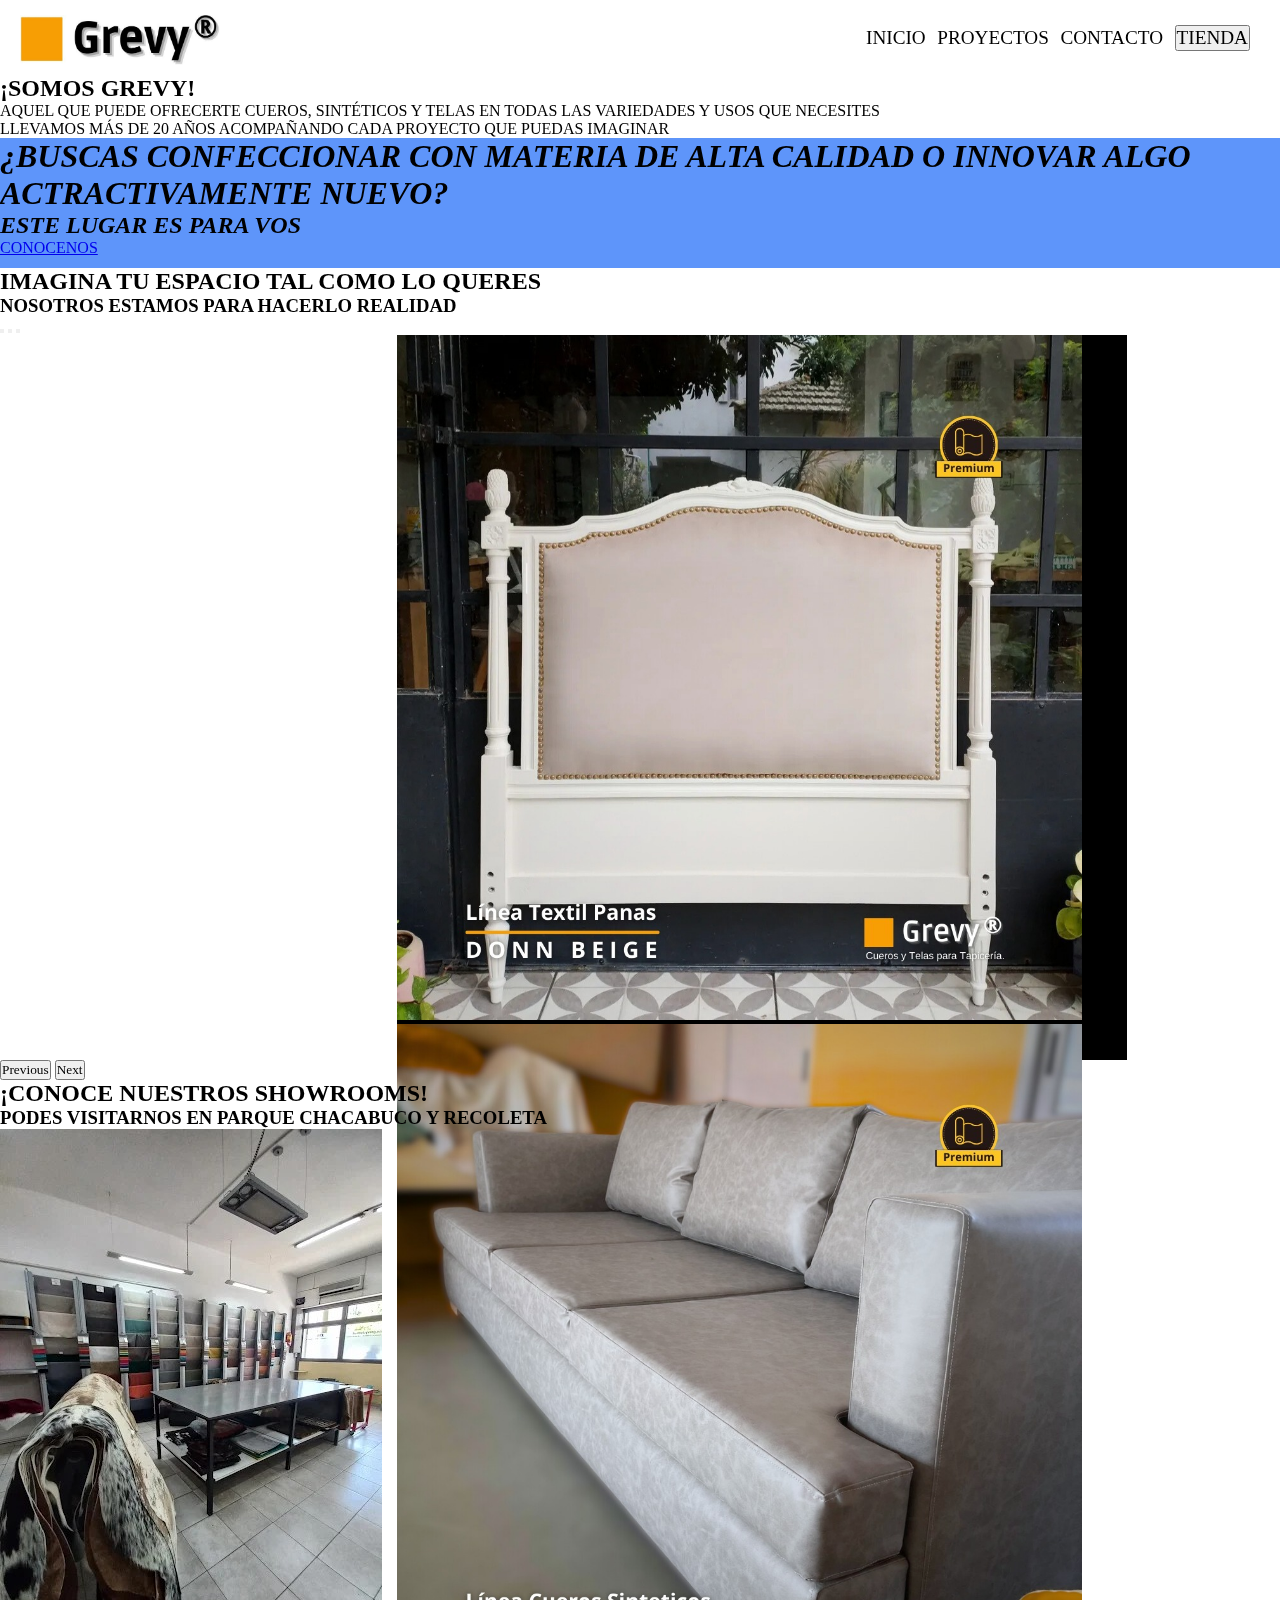
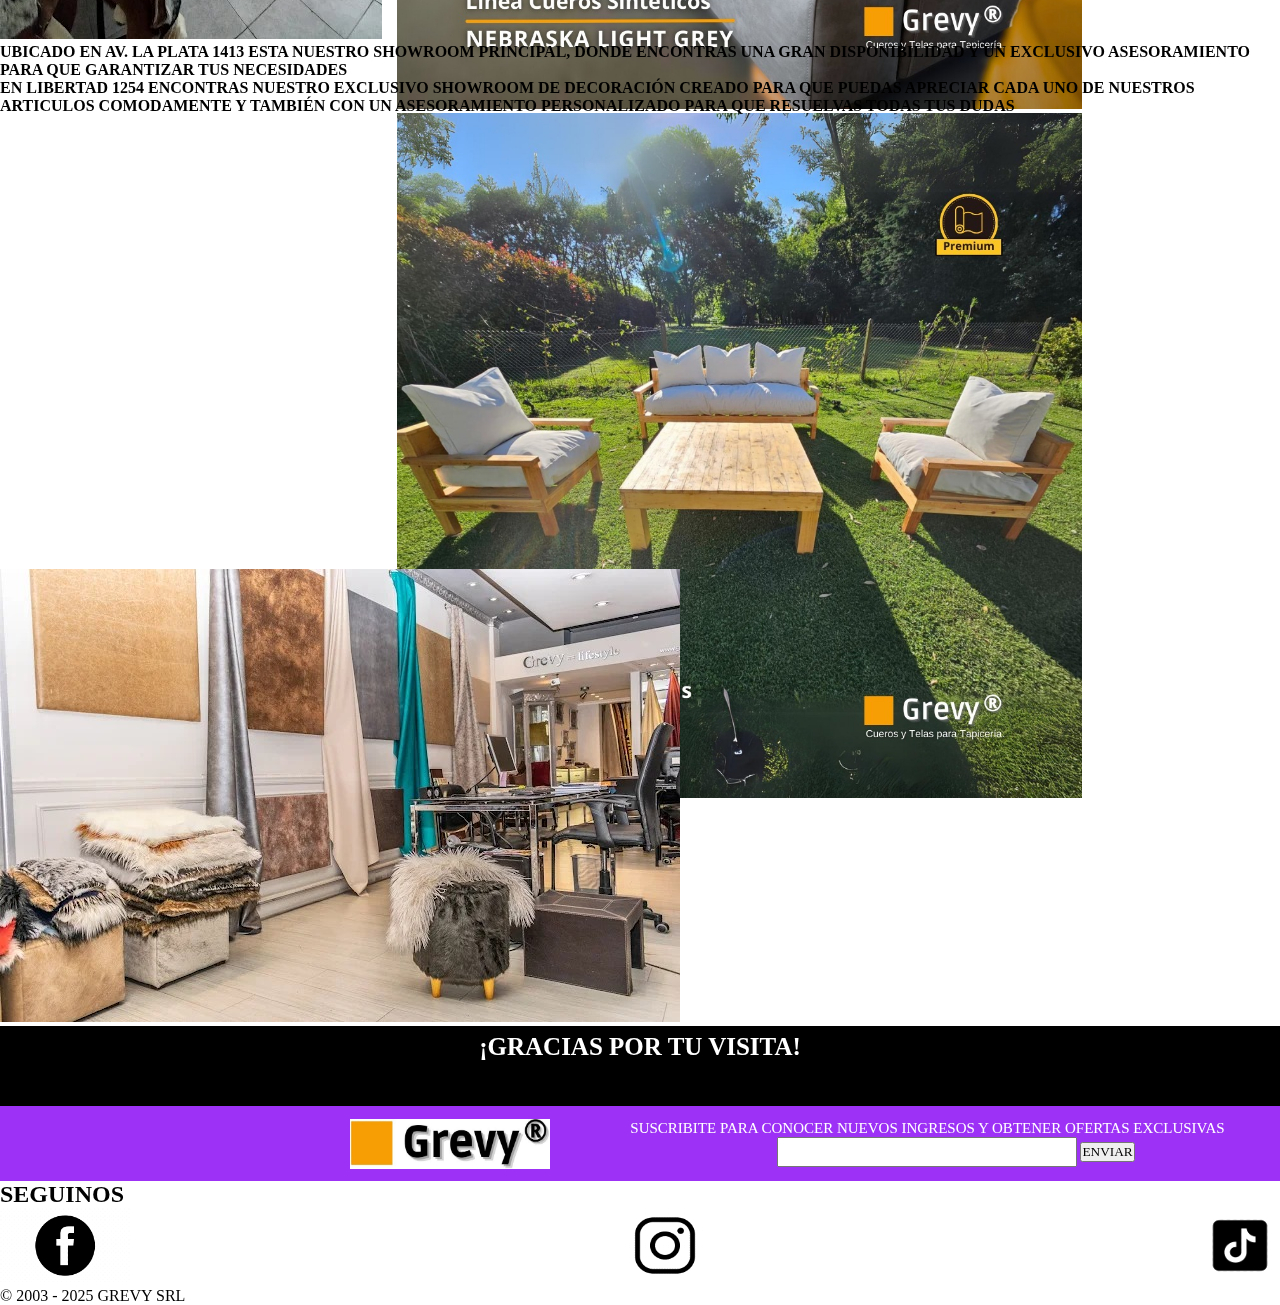
<file: index.html>
<!DOCTYPE html>
<html lang="en">
<head>
    <meta charset="UTF-8">
    <meta name="viewport" content="width=device-width, initial-scale=1.0">
    <title>GREVY</title>
    <link href="https://fonts.googleapis.com/css2?family=Bodoni+Moda:ital,opsz,wght@0,6..96,400..900;1,6..96,400..900&family=Ledger&family=PT+Serif:ital,wght@0,400;0,700;1,400;1,700&display=swap" rel="stylesheet">
    <link href="https://fonts.googleapis.com/css2?family=Bodoni+Moda:ital,opsz,wght@0,6..96,400..900;1,6..96,400..900&family=Gloock&family=Ledger&family=PT+Serif:ital,wght@0,400;0,700;1,400;1,700&display=swap" rel="stylesheet">
    <link href="https://cdn.jsdelivr.net/npm/bootstrap@5.3.7/dist/css/bootstrap.min.css" rel="stylesheet" integrity="sha384-LN+7fdVzj6u52u30Kp6M/trliBMCMKTyK833zpbD+pXdCLuTusPj697FH4R/5mcr" crossorigin="anonymous">
    <link href="https://fonts.googleapis.com/css2?family=Bentham&family=Bodoni+Moda:ital,opsz,wght@0,6..96,400..900;1,6..96,400..900&family=Gloock&family=Ledger&family=PT+Serif:ital,wght@0,400;0,700;1,400;1,700&display=swap" rel="stylesheet">
    <link href="https://fonts.googleapis.com/css2?family=Bentham&family=Bodoni+Moda:ital,opsz,wght@0,6..96,400..900;1,6..96,400..900&family=Bowlby+One+SC&family=Gloock&family=Ledger&family=PT+Serif:ital,wght@0,400;0,700;1,400;1,700&display=swap" rel="stylesheet">
    <link rel="stylesheet" href="./estilos/style.css">
</head>
<body>

    <header>
        <!--LOGO DE ENCABEZADO-->
        <img class="logogrevy" src="./imagenes/logo_empresa.jpg" alt="LOGO DE LA EMPRESA">

        <!--MENU DE NAVEGACION-->
        <nav>
            <ul>
                <li><a href="#">INICIO</a></li>
                <li><a href="./paginas/proyectos.html">PROYECTOS</a></li>
                <li><a href="./paginas/contacto.html">CONTACTO</a></li>

                <!--BOOTSTRAP 1-->
                <li><button type="button" class="btn btn-warning"><a href="https://grevyshops.mercadoshops.com.ar/">TIENDA</a></button></li>
            </ul>
        </nav>
    </header>

    <main>

        <!--BIENVENIDA-->
        <section>
            <div class="presentacion2">
                <h2 class="somosgrevy"><strong>¡SOMOS GREVY!</strong></h2>
                <p class="text1">AQUEL QUE PUEDE OFRECERTE CUEROS, SINTÉTICOS Y TELAS EN TODAS LAS VARIEDADES Y USOS QUE NECESITES</p>
                <p class="text2">LLEVAMOS MÁS DE 20 AÑOS ACOMPAÑANDO CADA PROYECTO QUE PUEDAS IMAGINAR</p>
            </div>
        </section>

        <section class="bienvenida">
            <h1><i>¿BUSCAS CONFECCIONAR CON MATERIA DE ALTA CALIDAD O INNOVAR ALGO ACTRACTIVAMENTE NUEVO?</i></h1>
            <h2><i>ESTE LUGAR ES PARA VOS</i></h2>
            <a href="./paginas/conocenos.html" class="bienvenida1">CONOCENOS</a>
        </section>
        
        <!--PRESENTACIÓN AL PUBLICO-->
        <section class="presentacion">
            <div class="presentacion1">
                <h2>IMAGINA TU ESPACIO TAL COMO LO QUERES</h2>
                <h3>NOSOTROS ESTAMOS PARA HACERLO REALIDAD</h3>
            </div>
            
            <!--BOOSTSTRAP2-->
            <div id="carouselExampleIndicators" class="carousel slide">

                <div class="carousel-indicators">
                    <button type="button" data-bs-target="#carouselExampleIndicators" data-bs-slide-to="0" class="active"
                        aria-current="true" aria-label="Slide 1"></button>
                    <button type="button" data-bs-target="#carouselExampleIndicators" data-bs-slide-to="1"
                        aria-label="Slide 2"></button>
                    <button type="button" data-bs-target="#carouselExampleIndicators" data-bs-slide-to="2"
                        aria-label="Slide 3"></button>
                </div>

                <div class="carousel-inner">
                    <div class="carousel-item active">
                        <img src="./imagenes/gridpractica2.jpg" class="d-block" alt="...">
                    </div>
                    <div class="carousel-item">
                        <img src="./imagenes/gridpractica3.jpg" class="d-block" alt="...">
                    </div>
                    <div class="carousel-item">
                        <img src="./imagenes/gridpractica4.jpg" class="d-block" alt="...">
                    </div>
                </div>

                <button class="carousel-control-prev" type="button" data-bs-target="#carouselExampleIndicators"
                    data-bs-slide="prev">
                    <span class="carousel-control-prev-icon" aria-hidden="true"></span>
                    <span class="visually-hidden">Previous</span>
                </button>
                
                <button class="carousel-control-next" type="button" data-bs-target="#carouselExampleIndicators"
                    data-bs-slide="next">
                    <span class="carousel-control-next-icon" aria-hidden="true"></span>
                    <span class="visually-hidden">Next</span>
                </button>
            </div>
        </section>

        <!--UBICACIONES DE LOS SHOWROOMS-->
        <section class="ubicaciones">

            <div class="ubicaciones1">
                <h2><strong>¡CONOCE NUESTROS SHOWROOMS!</strong></h2>
                <h3><strong>PODES VISITARNOS EN PARQUE CHACABUCO Y RECOLETA</strong></h3>
            </div>

            <!--SHOWROOM PARQUE CHACABUCO-->
            <div class="ubicaciones2">
                <img src="./imagenes/showroom_pq.jpg" alt="SHOWROOM PARQUE CHACABUCO">
                <iframe src="https://www.google.com/maps/embed?pb=!1m18!1m12!1m3!1d104983.61126742934!2d-58.66077028761395!3d-34.68656513753509!2m3!1f0!2f0!3f0!3m2!1i1024!2i768!4f13.1!3m3!1m2!1s0x95bccbace271e91f%3A0xcc249ab6d665831!2sGrevy%20Cueros!5e0!3m2!1ses!2sar!4v1753060497352!5m2!1ses!2sar" width="600" height="450" style="border:0;" allowfullscreen="" loading="lazy" referrerpolicy="no-referrer-when-downgrade"></iframe>
                <p><strong>UBICADO EN AV. LA PLATA 1413 ESTA NUESTRO SHOWROOM PRINCIPAL, DONDE ENCONTRAS UNA GRAN DISPONIBILIDAD Y UN EXCLUSIVO ASESORAMIENTO PARA QUE GARANTIZAR TUS NECESIDADES</strong></p>
            </div>
            
            <!--SHOWROOM RECOLETA-->
            <div class="ubicaciones3">
                <p><strong>EN LIBERTAD 1254 ENCONTRAS NUESTRO EXCLUSIVO SHOWROOM DE DECORACIÓN CREADO PARA QUE PUEDAS APRECIAR CADA UNO DE NUESTROS ARTICULOS COMODAMENTE Y TAMBIÉN CON UN ASESORAMIENTO PERSONALIZADO PARA QUE RESUELVAS TODAS TUS DUDAS</strong></p>
                <iframe src="https://www.google.com/maps/embed?pb=!1m18!1m12!1m3!1d104983.61126742934!2d-58.66077028761395!3d-34.68656513753509!2m3!1f0!2f0!3f0!3m2!1i1024!2i768!4f13.1!3m3!1m2!1s0x95bccab9f4ce7a77%3A0x8692e8a6beaeb9e8!2sGrevy%20Cueros!5e0!3m2!1ses!2sar!4v1753060536327!5m2!1ses!2sar" width="600" height="450" style="border:0;" allowfullscreen="" loading="lazy" referrerpolicy="no-referrer-when-downgrade"></iframe>
                <img src="./imagenes/showroom_r.jpg" alt="SHOWROOM RECOLETA">
            </div>
        </section>

    </main>

    <footer>

        <!--GRACIAS-->
        <section class="gracias">
            <h2>¡GRACIAS POR TU VISITA!</h2>
        </section>

        <!--SUSCRIPCION A LA EMPRESA-->
        <section class="suscripcion">
            <img class="logogrevy2" src="./imagenes/logo_empresa.jpg" alt="LOGO DE LA EMPRESA">
            <div class="suscripcion2">
                <form action=""></form>
                <label for="">SUSCRIBITE PARA CONOCER NUEVOS INGRESOS Y OBTENER OFERTAS EXCLUSIVAS</label>
                <input class="formulario" type="email" name="email" id="email">
                <input type="submit" value="ENVIAR">
            </div>
        </section>

        <!--REDES SOCIALES-->
        <section class="redes">
            <h2><strong>SEGUINOS</strong></h2>
            <ul>
                <li><a href="https://www.facebook.com/Grevycueros/?locale=es_LA"><img class="grevyfacebook" src="./imagenes/icono_facebook.jpg" alt=""></a></li>
                <li><a href="https://www.instagram.com/cuerosgrevy/?hl=es"><img class="grevyinstagram" src="./imagenes/icono_instagram.jpg" alt=""></a></li>
                <li><a href="https://www.tiktok.com/@grevycueros"><img class="grevytiktok" src="./imagenes/icono_tiktok.jpg" alt=""></a></li>
            </ul>
            <p>© 2003 - 2025 GREVY SRL</p>
        </section>

    </footer>

    <script src="https://cdn.jsdelivr.net/npm/bootstrap@5.3.7/dist/js/bootstrap.bundle.min.js" integrity="sha384-ndDqU0Gzau9qJ1lfW4pNLlhNTkCfHzAVBReH9diLvGRem5+R9g2FzA8ZGN954O5Q" crossorigin="anonymous"></script>
    
</body>
</html>
</file>
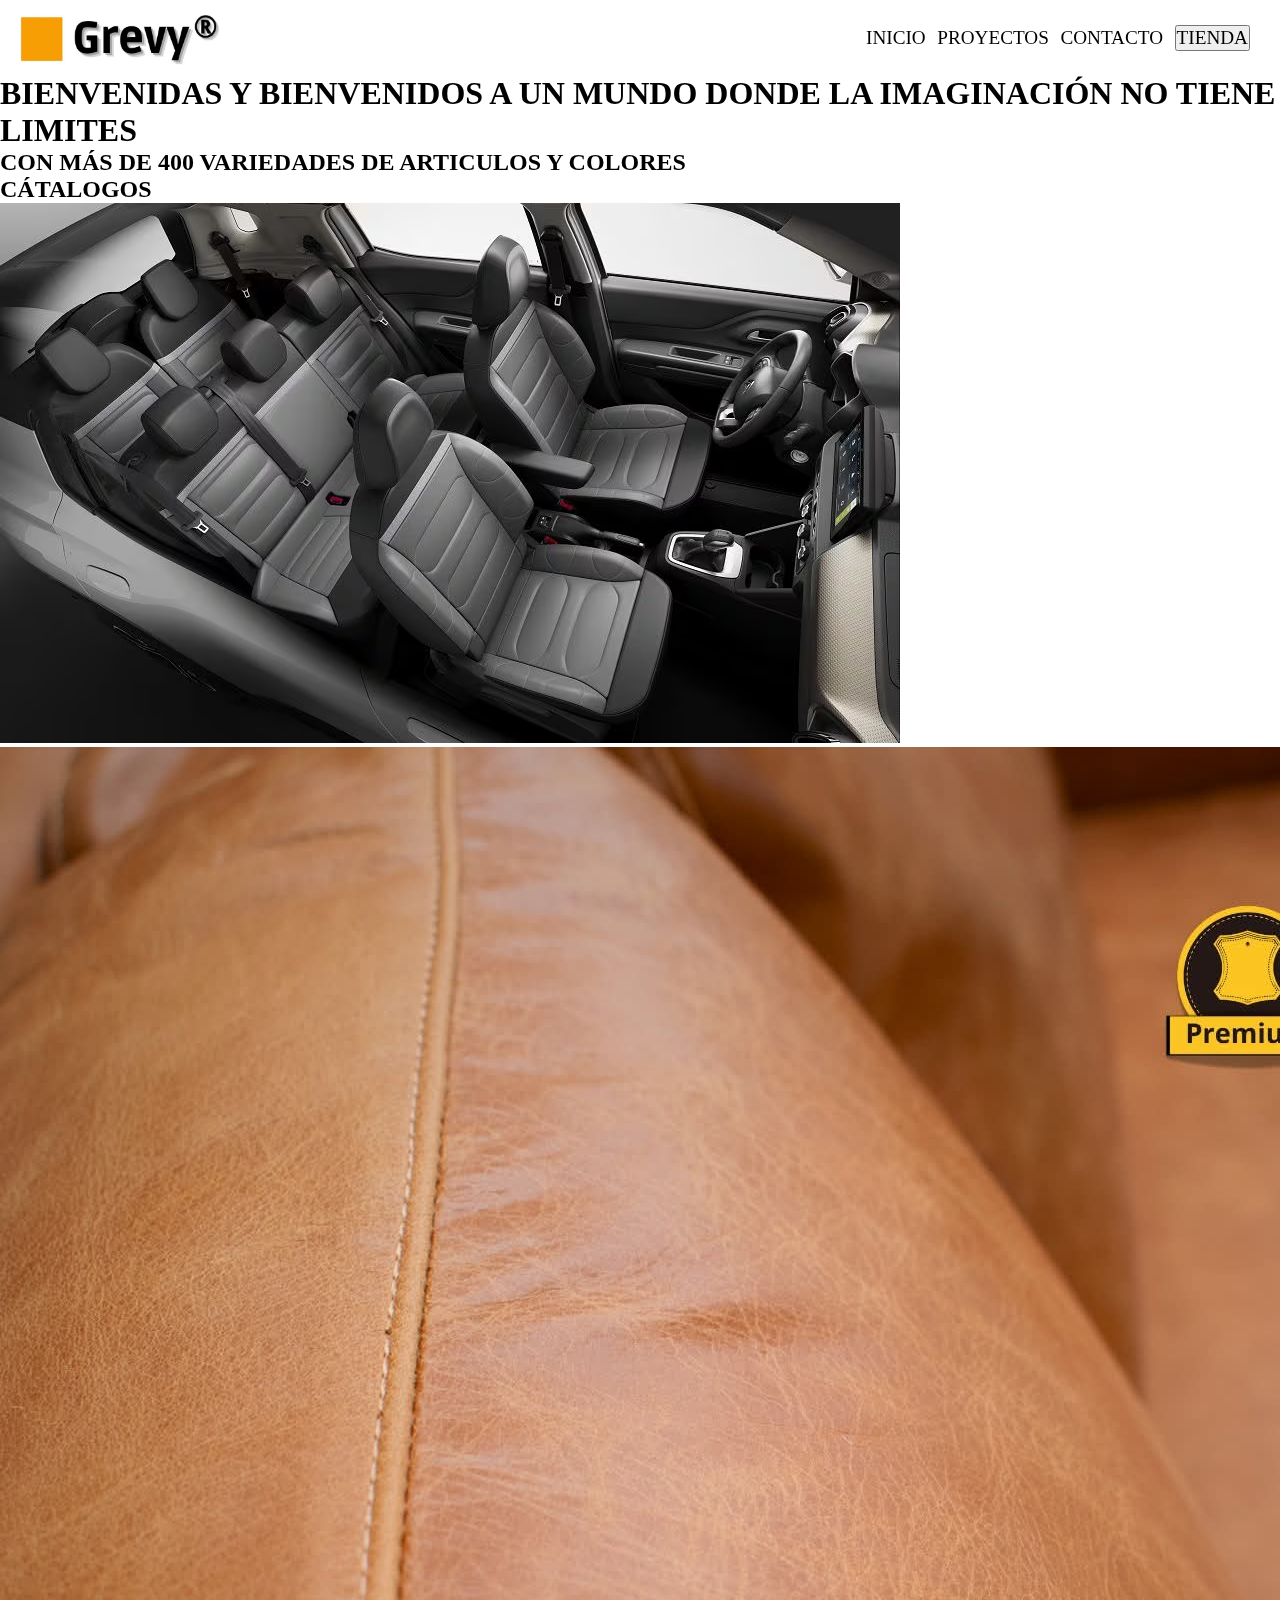
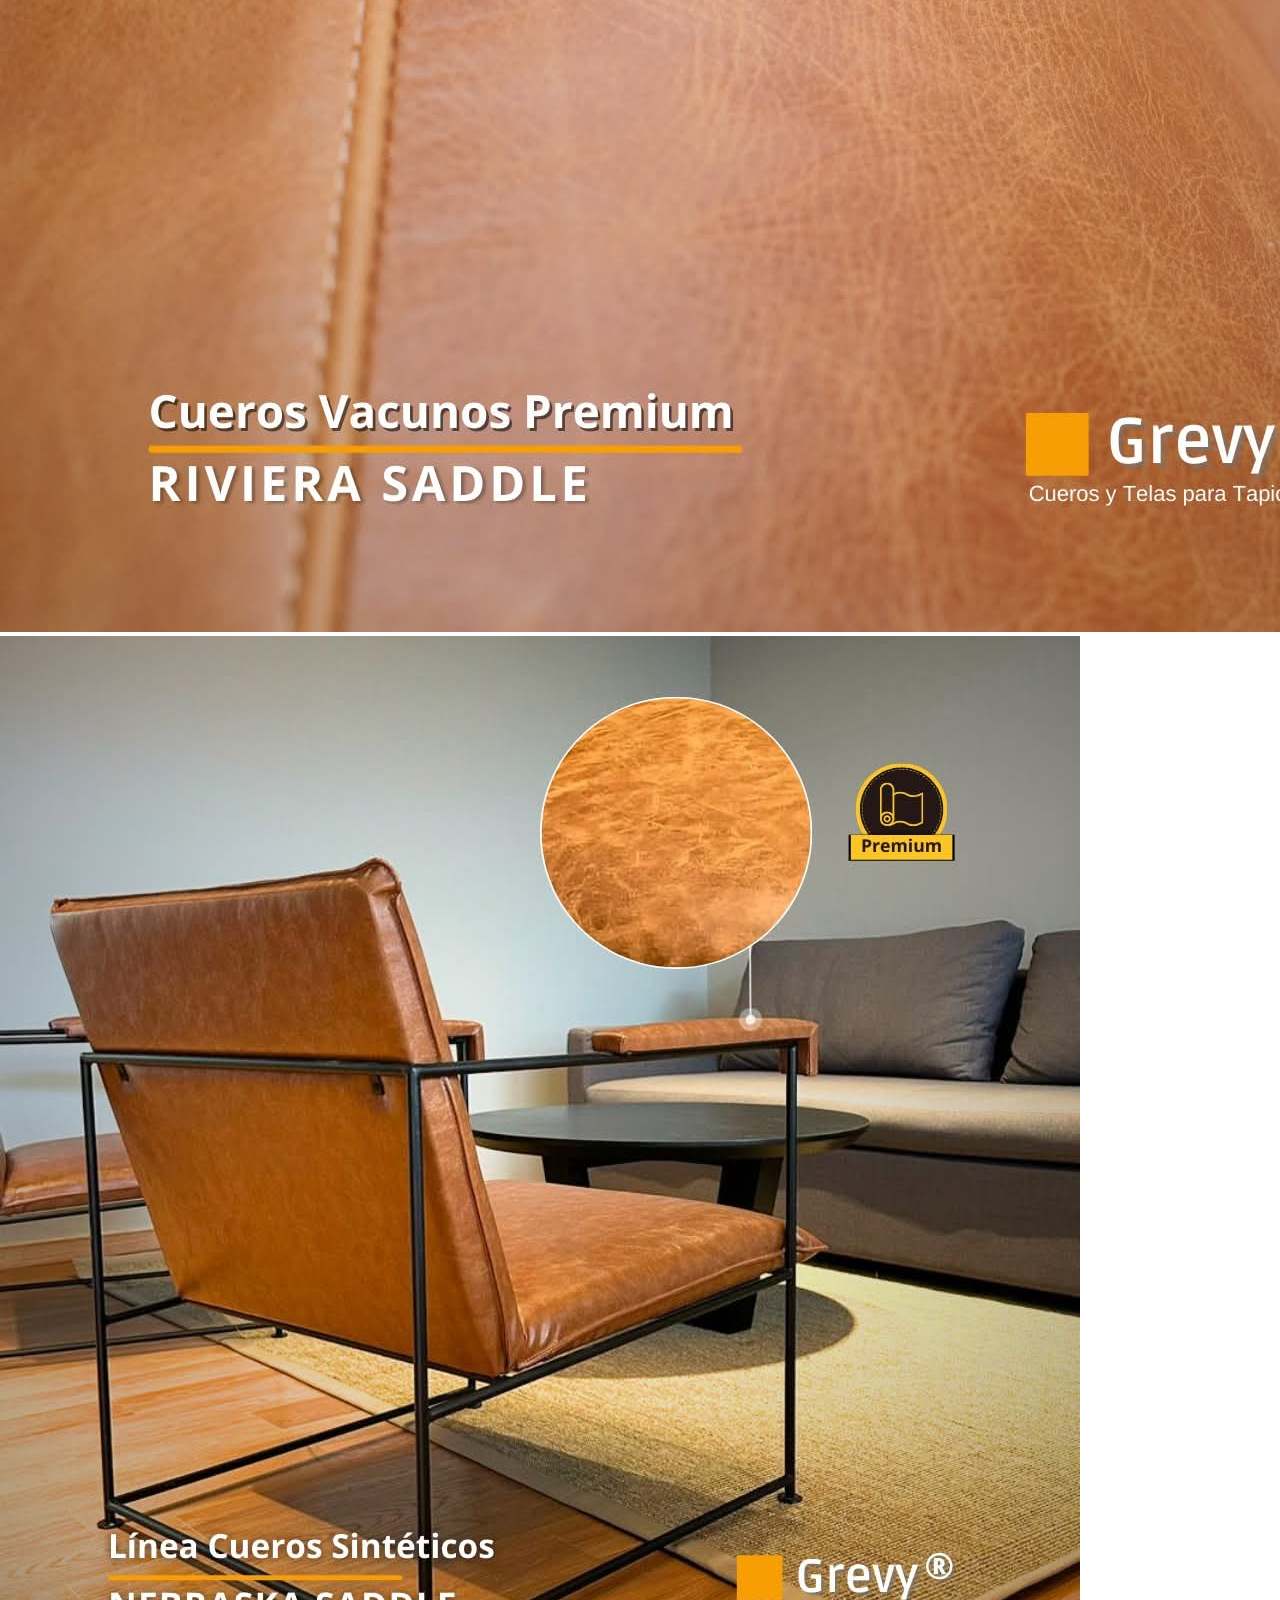
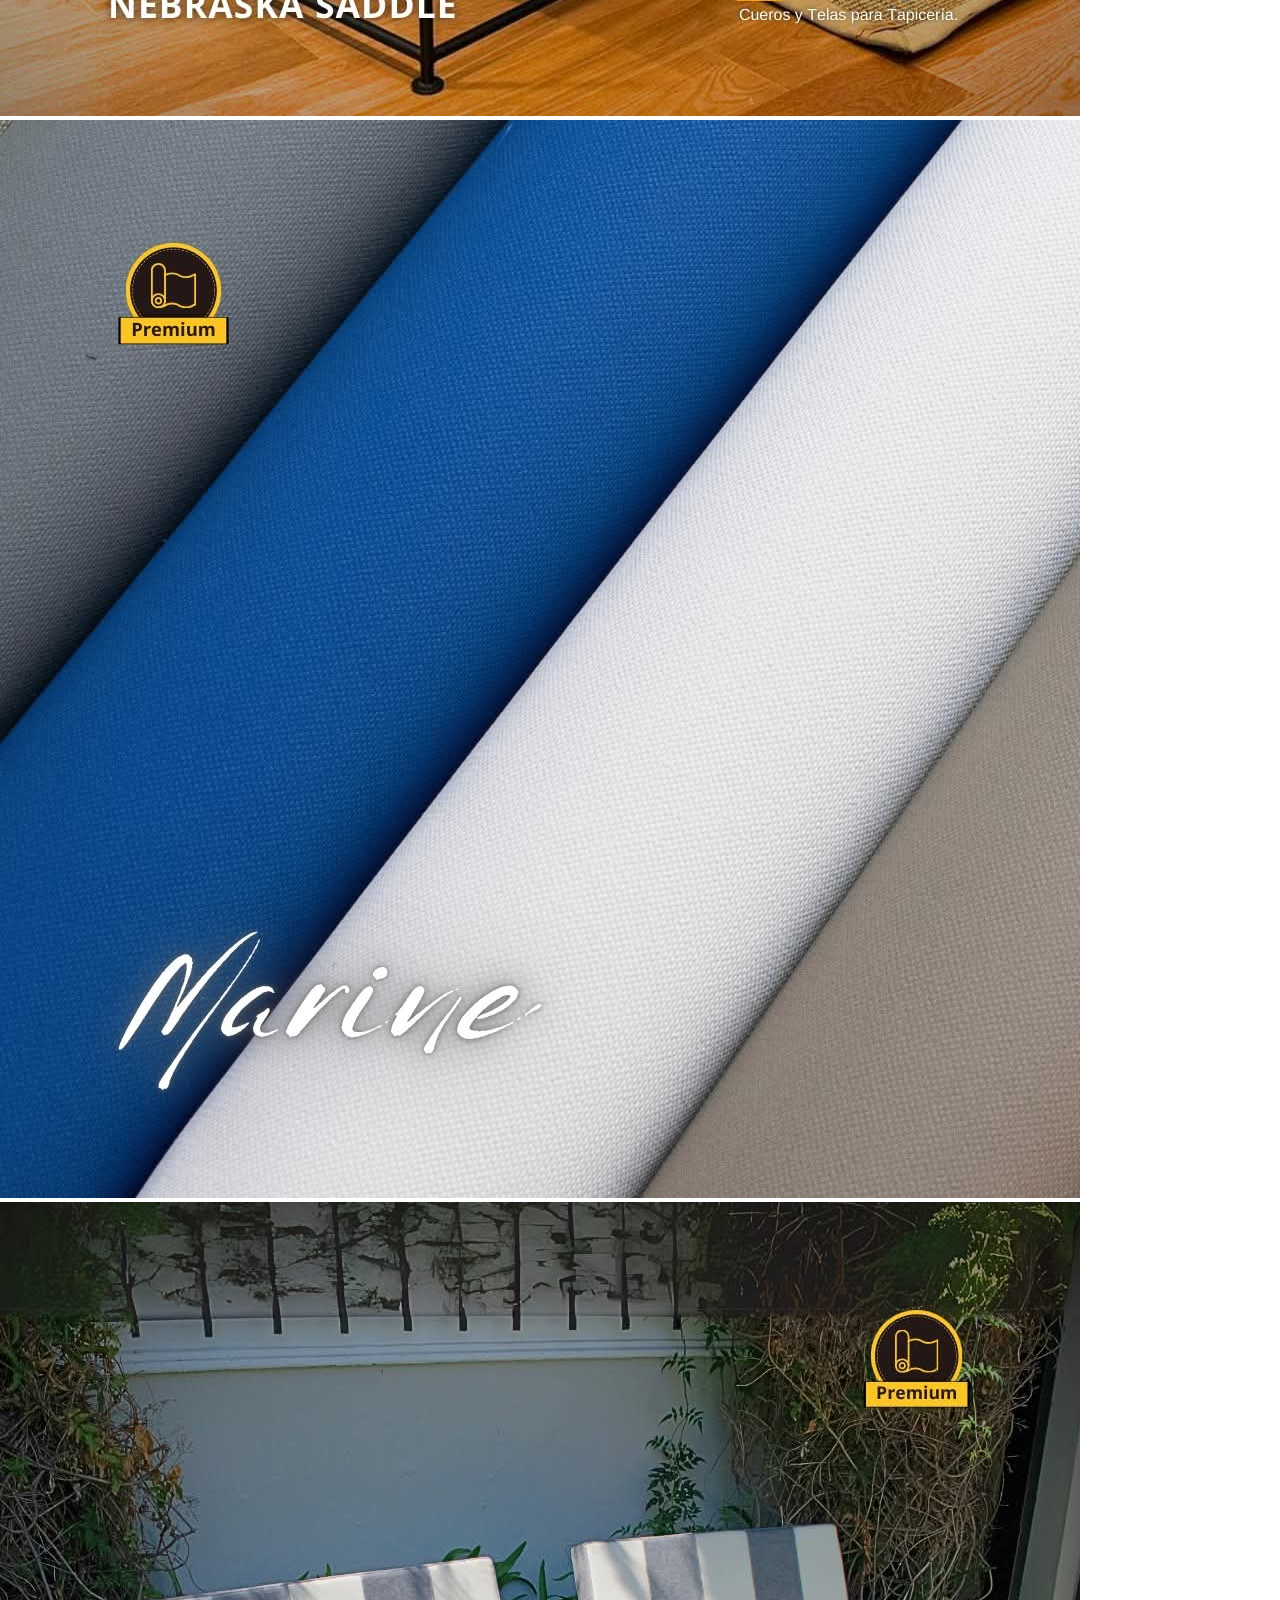
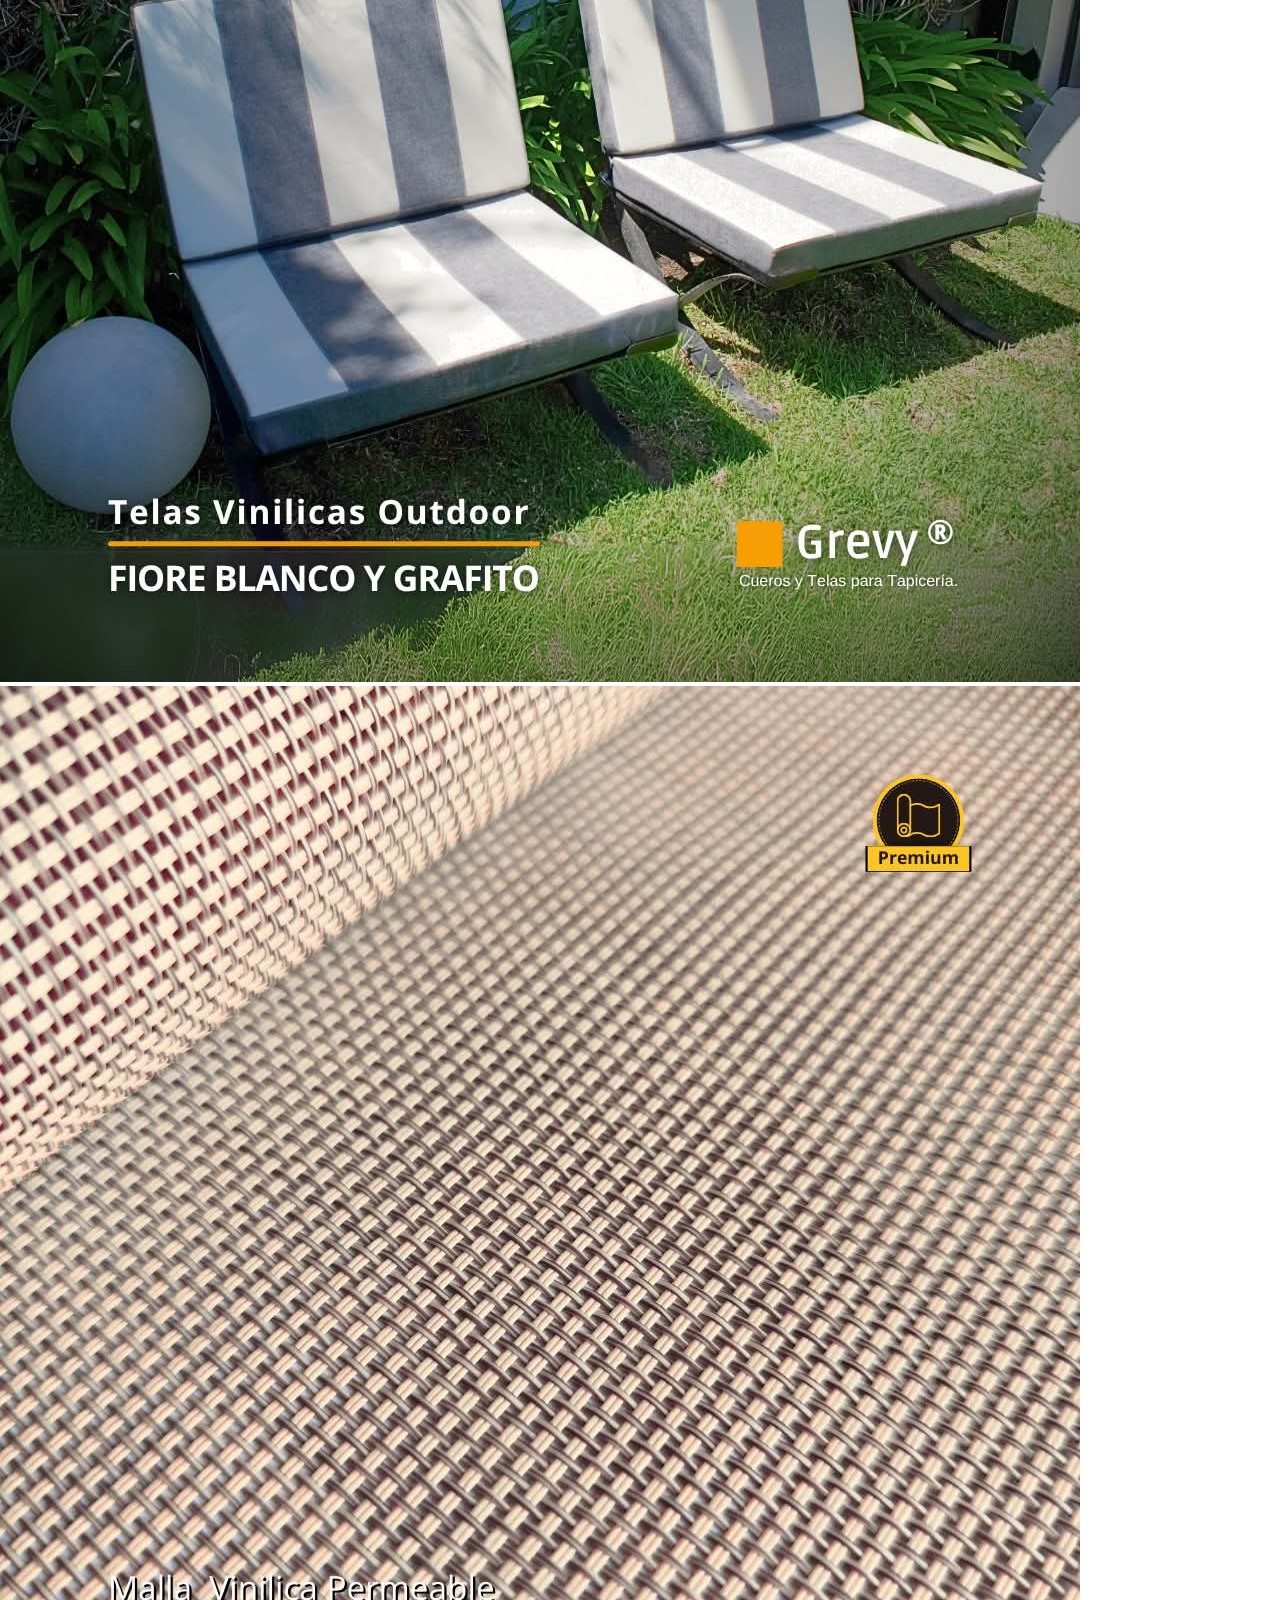
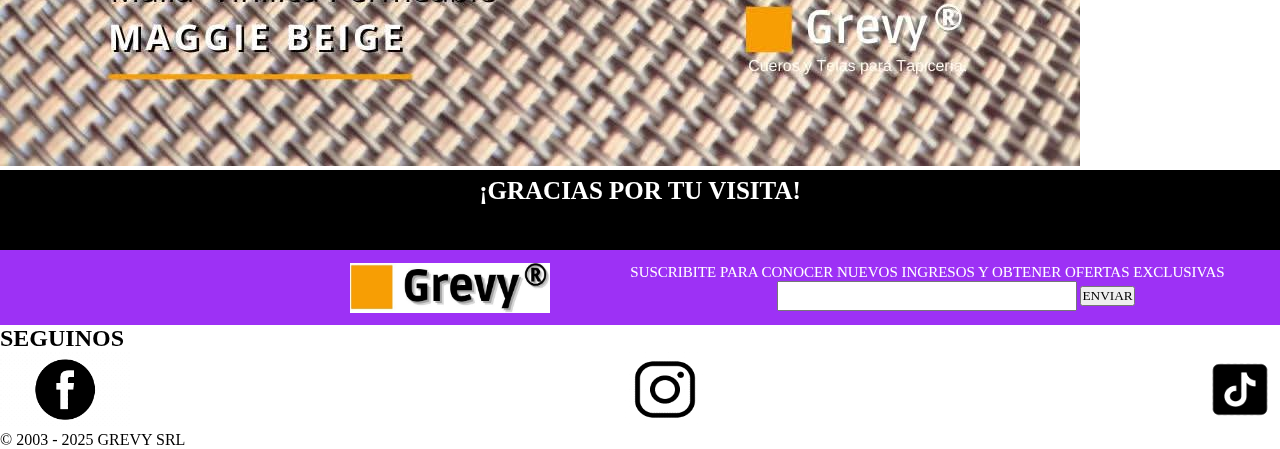
<file: paginas/conocenos.html>
<!DOCTYPE html>
<html lang="en">
<head>
    <meta charset="UTF-8">
    <meta name="viewport" content="width=device-width, initial-scale=1.0">
    <title>GREVY - CONOCENOS</title>
    <link href="https://cdn.jsdelivr.net/npm/bootstrap@5.3.7/dist/css/bootstrap.min.css" rel="stylesheet" integrity="sha384-LN+7fdVzj6u52u30Kp6M/trliBMCMKTyK833zpbD+pXdCLuTusPj697FH4R/5mcr" crossorigin="anonymous">
    <link rel="stylesheet" href="../estilos/style.css">

</head>
<body>
    
    <header>

        <!--LOGO DE ENCABEZADO-->
        <img class="logogrevy" src="../imagenes/logo_empresa.jpg" alt="LOGO DE LA EMPRESA">

        <!--MENU DE NAVEGACION-->
        <nav>
            <ul>
                <li><a href="../index.html">INICIO</a></li>
                <li><a href="../paginas/proyectos.html">PROYECTOS</a></li>
                <li><a href="../paginas/contacto.html">CONTACTO</a></li>

                <!--BOOTSTRAP 1-->
                <li><button type="button" class="btn btn-warning"><a href="https://grevyshops.mercadoshops.com.ar/">TIENDA</a></button></li>
            </ul>
        </nav>
        
    </header>

    <main>

        <!--BIENVENIDA-->
        <section class="catalogospresetacion">
            <h1>BIENVENIDAS Y BIENVENIDOS A UN MUNDO DONDE LA IMAGINACIÓN NO TIENE LIMITES</h1>
            <h2>CON MÁS DE 400 VARIEDADES DE ARTICULOS Y COLORES</h2>
        </section>

        <!--CATALOGOS-->
        <section class="catalogospresetacion1">
            <h2>CÁTALOGOS</h2>
        </section>
        
        <section class="catalogos">
            <img src="../imagenes/catalogo_automotor.avif" alt="">
            <img src="../imagenes/catalogo_cueros.jpg" alt="">
            <img src="../imagenes/catalogo_indoor.jpg" alt="">
            <img src="../imagenes/catalogo_marine.jpg" alt="">
            <img src="../imagenes/catalogo_outdoor.jpg" alt="">
            <img src="../imagenes/catalogo_sinteticos.jpg" alt="">

            
        </section>
        <!--
        <h3>AUTOMOR</h3>
        <p>Productos diseñados para el confort de sus ocupantes, con resistencia, y calidad, aplicando normas de producción automotriz internacionales en su fabricación, provocan la tendencia e innovación del mercado.</p>
        VER CÁTALOGO</a>

        <section class="cueros">
            <img src="../imagenes/catalogo_cueros.jpg" alt="">
            <h3>CUEROS</h3>
            <p>Nuestros cueros vacunos naturales están minuciosamente seleccionados. Cada ejemplar posee características únicas y distintivas.</p>
            <a href="">VER CÁTALOGO</a>
        </section>

        <section class="indoor">
            <img src="../imagenes/catalogo_indoor.jpg" alt="">
            <h3>INDOOR</h3>
            <p>Investigamos las últimas tendencias en moda, diseño y materiales para comercializar productos únicos destinados a diversas industrias como arquitectura, tapicería, restaurantes, astilleros, hospitalidad, aviación, náutica y más. Nuestro objetivo es ofrecer telas excepcionales que satisfagan las necesidades específicas de cada sector, brindando calidad, estilo y soluciones a medida para cada proyecto.</p>
            <a href="">VER CÁTALOGO</a>
        </section>

        <section class="nautico">
            <img src="../imagenes/catalogo_marine.jpg" alt="">
            <h3>NAUTICO</h3>
            <p>Productos diseñados para el confort de sus ocupantes, con resistencia, y calidad, aplicando normas de producción automotriz internacionales en su fabricación, provocan la tendencia e innovación del mercado.</p>
            <a href="">VER CÁTALOGO</a>
        </section>

        <section class="outdoor">
            <img src="../imagenes/catalogo_outdoor.jpg" alt="">
            <h3>OUTDOOR</h3>
            <p>Para esos espacios que reciben diariamente un alto volumen de gente, es clave la calidad y el alto desempeño. Tenemos productos perfectos para el desarrollo de grandes proyectos que buscan crear ambientes agradables, duraderos y acordes a las exigencias en normatividad de estadios, auditorios, aeropuertos, cines, entre otros.</p>
            <a href="">VER CÁTALOGO</a>
        </section>

        <section class="sinteticos">
            <img src="../imagenes/catalogo_sinteticos.jpg" alt="">
            <h3>SINTÉTICOS</h3>
            <p>Alternativas de cueros y telas diseñadas finamente en PVC para para la aplicación de espacios en interiores de alto transito. Desarrollados con con tecnología y normas internacionales cumplen con los requisitos para uso garantizado en fabricación de muebles de calidad superior.</p>
            <a href="">VER CÁTALOGO</a>
        </section>
        
        <section class="garantia">
            <h2>GARANTIA OFICIAL</h2>
            <img src="../imagenes/garantia_oficial.png" alt="">
            <p>TODOS NUESTROS PRODUCTOS ESTÁN RESPALDADOS POR RIGUROSOS ENSAYOS EN LABORATORIOS TÉCNICOS CON UNA GARANTIA DE 6 MESES.</p>
        </section>

        <section class="envio">
            <h2>ENVIO GRATUITO</h2>
            <img src="../imagenes/envio_gratuito.jpg" alt="">
            <p>PENSAMOS EN TU COMODIDAD Y SATISFACCIÓN POR ESO TE BRINDAMOS UN SERVICIO DE ENVIO GRATUITO SI PERTENECES EN AMBA. SI TE ENCONTRAS EN EL INTERIOR DEL PAÍS ENTREGAMOS TU PEDIDO EN EL DEPÓSITO DE TU TRANSPORTE SIN COSTO ADICIONAL, ADEMÁS TENEMOS OPCIONES DE ENVÍO FLEX.</p>
        </section>
    -->
    </main>
   
    <footer>

        <!--GRACIAS-->
        <section class="gracias">
            <h2>¡GRACIAS POR TU VISITA!</h2>
        </section>

        <!--SUSCRIPCION A LA EMPRESA-->
        <section class="suscripcion">
            <img class="logogrevy2" src="../imagenes/logo_empresa.jpg" alt="LOGO DE LA EMPRESA">
            <div class="suscripcion2">
                <form action=""></form>
                <label for="">SUSCRIBITE PARA CONOCER NUEVOS INGRESOS Y OBTENER OFERTAS EXCLUSIVAS</label>
                <input class="formulario" type="email" name="email" id="email">
                <input type="submit" value="ENVIAR">
            </div>
        </section>

        <!--REDES SOCIALES-->
        <section class="redes">
            <h2><strong>SEGUINOS</strong></h2>
            <ul>
                <li><a href="https://www.facebook.com/Grevycueros/?locale=es_LA"><img class="grevyfacebook" src="../imagenes/icono_facebook.jpg" alt=""></a></li>
                <li><a href="https://www.instagram.com/cuerosgrevy/?hl=es"><img class="grevyinstagram" src="../imagenes/icono_instagram.jpg" alt=""></a></li>
                <li><a href="https://www.tiktok.com/@grevycueros"><img class="grevytiktok" src="../imagenes/icono_tiktok.jpg" alt=""></a></li>
            </ul>
            <p>© 2003 - 2025 GREVY SRL</p>
        </section>

    </footer>

</body>
</html>
</file>
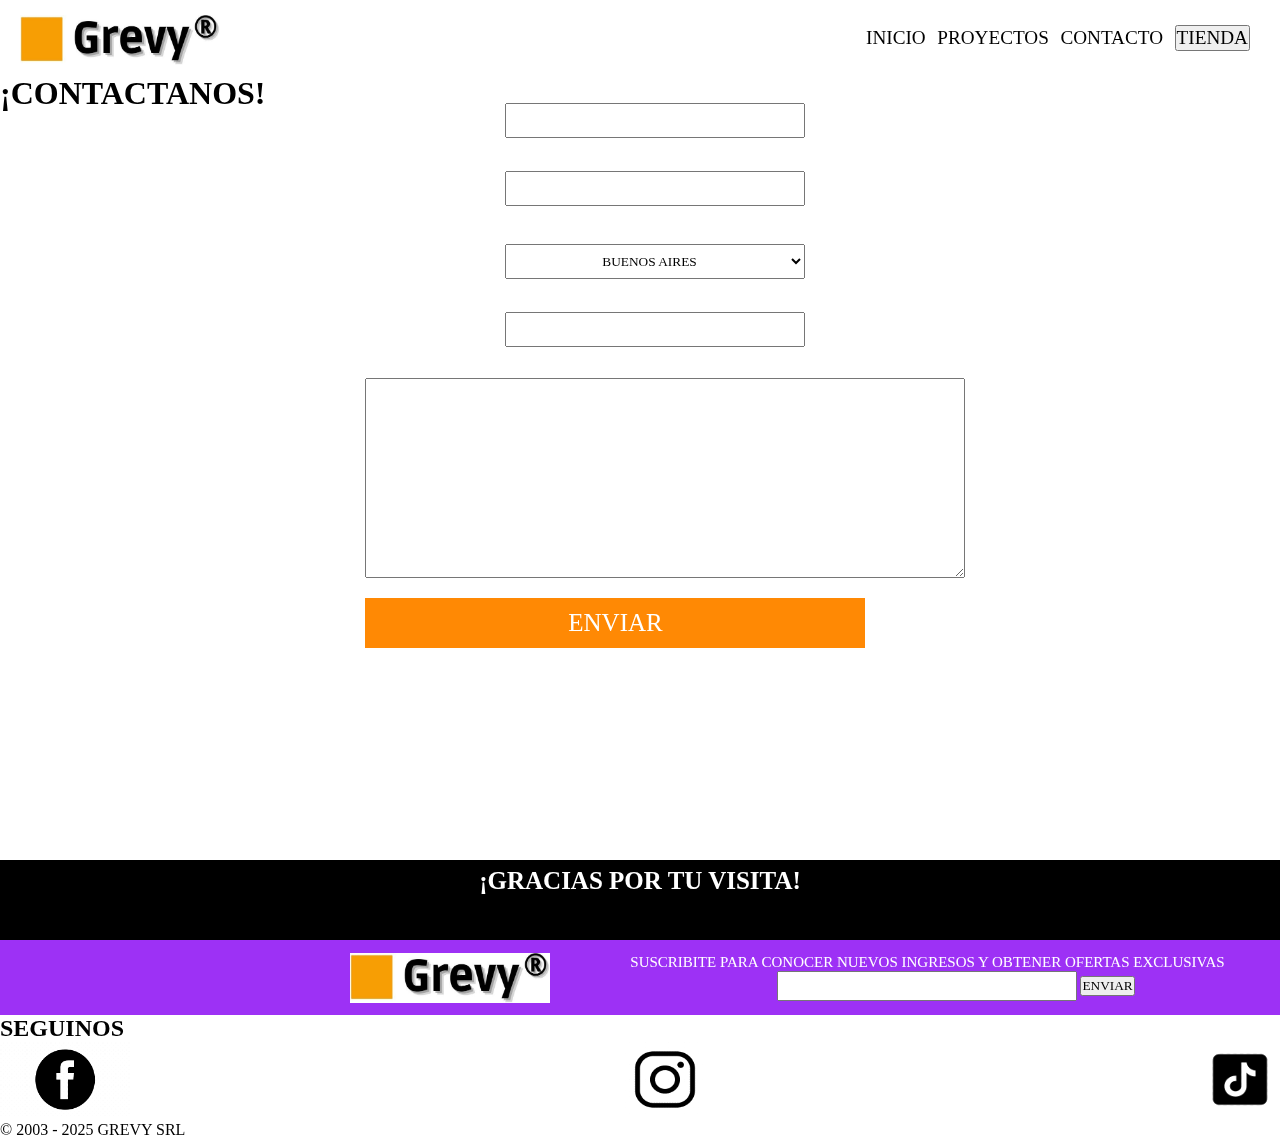
<file: paginas/contacto.html>
<!DOCTYPE html>
<html lang="en">
<head>
    <meta charset="UTF-8">
    <meta name="viewport" content="width=device-width, initial-scale=1.0">
    <title>GREVY - CONTACTO</title>
    <link href="https://cdn.jsdelivr.net/npm/bootstrap@5.3.7/dist/css/bootstrap.min.css" rel="stylesheet" integrity="sha384-LN+7fdVzj6u52u30Kp6M/trliBMCMKTyK833zpbD+pXdCLuTusPj697FH4R/5mcr" crossorigin="anonymous">
    <link rel="stylesheet" href="../estilos/style.css">

</head>
<body>

    <header>

        <!--LOGO DE ENCABEZADO-->
        <img class="logogrevy" src="../imagenes/logo_empresa.jpg" alt="LOGO DE LA EMPRESA">

        <!--MENU DE NAVEGACION-->
        <nav>
            <ul>
                <li><a href="../index.html">INICIO</a></li>
                <li><a href="../paginas/proyectos.html">PROYECTOS</a></li>
                <li><a href="#">CONTACTO</a></li>

                <!--BOOTSTRAP 1-->
                <li><button type="button" class="btn btn-warning"><a href="https://grevyshops.mercadoshops.com.ar/">TIENDA</a></button></li>
            </ul>
        </nav>
        
    </header>

    <main>

        <!--FORMULARIO PARA COMPRAS MAYORISTAS-->
        <section class="formu">
            <h1>¡CONTACTANOS!</h1>
            <form action="" method="post">

            <div class="nombrecliente">
                <label for="nombre del usuario">NOMBRE COMPLETO</label>
                <input type="text" name="nombre del usuario" id="nombre del usuario">
            </div>

            <div class="cliente">
                <label  for="compañia del usuario">COMPAÑIA</label>
                <input type="text" name="compañia del usuario" id="compañia del usuario">
            </div>

            <div class="ubicaciondcliente">
            <label for="provincia del usuario">PROVINCIA</label>
                <select name="provincia del usuario" id="provincia del usuario">
                    <option value="">BUENOS AIRES</option>
                    <option value="">CATAMARCA</option>
                    <option value="">CHACO</option>
                    <option value="">CHUBUT</option>
                    <option value="">CÓRDOBA</option>
                    <option value="">CORRIENTES</option>
                    <option value="">ENTRE RÍOS</option>
                    <option value="">FORMOSA</option>
                    <option value="">JUJUY</option>
                    <option value="">LA PAMPA</option>
                    <option value="">LA RIOJA</option>
                    <option value="">MENDONZA</option>
                    <option value="">MISIONES</option>
                    <option value="">NEUQUÉN</option>
                    <option value="">RÍO NEGRO</option>
                    <option value="">SALTA</option>
                    <option value="">SAN JUAN</option>
                    <option value="">SAN LUIS</option>
                    <option value="">SANTA CRUZ</option>
                    <option value="">SANTA FE</option>
                    <option value="">SANTIAGO DEL ESTERO</option>
                    <option value="">TIERRA DEL FUEGO</option>
                    <option value="">TUCUMÁN</option>
                </select>
            </div>

            <div class="emailcliente">
            <label for="email">EMAIL</label>
            <input type="email" name="email" id="email"></div>

            <div class="mensajecliente">
            <label for="mensaje">MENSAJE</label>
            <textarea name="mensaje" id="mensaje"></textarea>
            </div>

            <div class="enviar">
            <input type="submit" value="ENVIAR">
            </div>

            </form>
        </section>

    </main>
    
    <footer>

        <!--GRACIAS-->
        <section class="gracias">
            <h2>¡GRACIAS POR TU VISITA!</h2>
        </section>

       <!--SUSCRIPCION A LA EMPRESA-->
        <section class="suscripcion">
            <img class="logogrevy2" src="../imagenes/logo_empresa.jpg" alt="LOGO DE LA EMPRESA">
            <div class="suscripcion2">
                <form action=""></form>
                <label for="">SUSCRIBITE PARA CONOCER NUEVOS INGRESOS Y OBTENER OFERTAS EXCLUSIVAS</label>
                <input class="formulario" type="email" name="email" id="email">
                <input type="submit" value="ENVIAR">
            </div>
        </section>

        <!--REDES SOCIALES-->
        <section class="redes">
            <h2><strong>SEGUINOS</strong></h2>
            <ul>
                <li><a href="https://www.facebook.com/Grevycueros/?locale=es_LA"><img class="grevyfacebook" src="../imagenes/icono_facebook.jpg" alt=""></a></li>
                <li><a href="https://www.instagram.com/cuerosgrevy/?hl=es"><img class="grevyinstagram" src="../imagenes/icono_instagram.jpg" alt=""></a></li>
                <li><a href="https://www.tiktok.com/@grevycueros"><img class="grevytiktok" src="../imagenes/icono_tiktok.jpg" alt=""></a></li>
            </ul>
            <p>© 2003 - 2025 GREVY SRL</p>
        </section>

    </footer>
    
    <script src="https://cdn.jsdelivr.net/npm/bootstrap@5.3.7/dist/js/bootstrap.bundle.min.js" integrity="sha384-ndDqU0Gzau9qJ1lfW4pNLlhNTkCfHzAVBReH9diLvGRem5+R9g2FzA8ZGN954O5Q" crossorigin="anonymous"></script>

</body>
</html>
</file>
<file: estilos/style.css>
/* ---------- INDEX ----------*/

* {
    padding: 0px;
    margin: 0px;
    box-sizing: border-box;
}

* {
    font-family: 'Times New Roman', Times, serif;
}

/* ----- HEADER ----- */
header {
   display: flex;
   flex-direction: row;
   justify-content: space-between;
}

.logogrevy {
    margin: 15px 0px 0px 20px;
    width: 200px;
    height: 50px;
}

nav {
    width: 30%;
    margin-right: 30px;
}

ul {
    list-style: none;
    display: flex;
    justify-content: space-between;
    align-items: center;
}

header a {
    color: black;
    text-decoration: none;
    font-size: 1.2rem;
}

header ul {
    list-style: none;
    height: 75px;
}

/* ----- MAIN ----- */
.bienvenida {
    background-color: rgb(94, 149, 250);
    height: 130px;
}

.bienvenida1 h1 {
    font-size: 40px;
    color: white;
    text-align: center;
    padding-top: 15px;
}

.bienvenida1 p {
    font-size: 27px;
    color: white;
    text-align: center;
    margin-bottom: 50px
}

/*BOOTSTRAP 2*/
.fondo {
    background-color: black;
}

.carousel-inner {
    width: 730px;
    height: 725px;
    background-color: black;
    margin-left: 31%;
}

.carousel-inner img {
    height: 685px;
}

/*CATALOGOS*/
.invitacion {
    text-align: center;
    color: white;
    background-color: black;
    height: 225px;
    margin-top: 10px;
    padding-top: 20px;
}

.invitacion1 h2{
    font-size: 35px;
}

.invitacion h3 {
    font-size: 35px;
}

.conoce {
    font-size: 30px;
    text-decoration: none;
    color: white;
    font-family: "Gloock", serif;
    padding: 20px;
    background-color: #FF8904;
    border: solid 0px ;
    padding: 20px 10px;
    border-radius: 1rem;
}

/*SHOWROOMS*/
.showrooms {
    background-color: rgb(93, 151, 93);
    height: 590px;
}

.invishowroom{
    font-size: 40px;
    color: white;
    text-align: center;
    padding-top: 10px;
}

.showrooms1 {
    display: flex;
    flex-direction: row;
}

/*SHOWROOM PARQUE CHACABUCO*/
.parqueq {
    background-color: white;
    width: 700px;
    margin-left: 40px;
}

.parqueq h2 {
    color: white;
    background-color: black;
    justify-content: center;
    text-align: center;
    font-size: 25px;
    padding: 10px 0px 10px 25px;
}

.parqueq1 {
    display: flex;
    flex-direction: row;
}

.showroompq {
    width: 200px;
    height: 400px;
    margin: 10px;
}

.maps1 {
    width: 200px;
    height: 400px;
    margin: 10px 15px 25px 0px;
}

.parqueq1 p {
    font-size: 22px;
    text-align: center;
    padding: 10px;
    width: 250px;
    height: 300px;
    margin-top: 80px;
}

/*SHOWROOM RECOLETA*/
.recoleta {
    background-color: white;
    width: 1100px;
    margin-left: 25px;
}

.recoleta h2 {
    color: white;
    background-color: black;
    justify-content: center;
    text-align: center;
    font-size: 25px;
    padding: 10px 25px;
}

.recoleta1 {
    display: flex;
    flex-direction: row-reverse;
}

.showroomr {
    width: 600px;
    height: 400px;
    margin: 10px;
}

.maps2 {
   width: 200px;
   height: 400px;
   margin: 10px 0px 25px 15px;
}

.recoleta1 p {
    font-size: 22px;
    text-align: center;
    justify-content: center;
    padding: 10px;
    width: 375px;
    height: 350px;
    margin-top: 80px;
    margin-right: 5px;
}

/*DESPEDIDA*/
.gracias {
    text-align: center;
    align-items: center;
    color: white;
    background-color: black;
    height: 80px;
}

.gracias h2 {
    font-size: 25px;
    padding-top: 7px;
}

.gracias h3 {
    font-size: 25px;
}

/*SUSCRIPCION*/
.suscripcion {
    color: white;
    background-color: #9d31f5;
    height: 75px;
    display: flex;
    flex-direction: row;
    align-items: center;
    text-align: center;
    padding-left: 350px;
}

.suscripcion2 {
    font-size: 15px;
}

.logogrevy2 {
    width: 200px;
    height: 50px;
    margin-right: 25px;
}

/* ----- FOOTER ----- */

/*REDES SOCIALES*/
.redes {
    height: 100px;
}

.seguinos {
    width: 250px;
    height: 50px;
    text-align: center;
    padding-top: 5px;
    background-color: rgb(49, 106, 121);
    margin-top: 10px;
    margin-left: 43%;
}

.seguinos h2 {
    color: white;
    font-size: 35px;
}

.rsociales {
    width: 600px;
    display: flex;
    flex-direction: row;
    justify-content: center;
    margin-top: 0.5%;
    margin-left: 33.5%;
}

.grevyfacebook {
    width: 130px;
    height: 75px;
    filter: brightness(1.1);
    mix-blend-mode: multiply;
}

.grevyinstagram {
    width: 80px;
    height: 75px;
    filter: brightness(1.1);
    mix-blend-mode: multiply;
}

.grevylinkedin {
    width: 80px;
    height: 75px;
    margin: 0px 25px;
    filter: brightness(1.1);
    mix-blend-mode: multiply;
}

.grevytiktok {
    width: 80px;
    height: 75px;
    filter: brightness(1.1);
    mix-blend-mode: multiply;
}

.grevyyoutube {
    width: 130px;
    height: 75px;
    margin-right: 15px;
    filter: brightness(1.1);
    mix-blend-mode: multiply;
}

/*COPYRIGHT*/
.copyright {
    color: white;
    font-size: 20px;
    margin-top: 10px;
    text-align: center;
    background-color: black;
}

.suscripcionee {
    display: flex;
    flex-direction: column;
}

.suscripcion22 form {
    display: flex;
    flex-direction: column;
        border: #9d31f5 solid 3px;

}

.suscripcion22 label {
    font-size: 12px;
    text-align: center;
    align-content: center;
    color: white;
    background-color: #9d31f5;
    width: 580px;
    height: 30px;
}

.formulario {
    width: 300px;
    height: 30px;
    margin-left: 8%;
}

.formularioo {
    width: 300px;
    height: 30px;
    margin-left: 8%;
}

/* ---------- PROYECTOS ---------- */

/*GRUPO E+D*/
.grupo {
    color: white;
    text-align: center;
    background-color: rgb(49, 62, 255);
    height: 100px;
}

.grupo h1 {
    font-size: 35px;
    padding-top: 15px;
}

.lider {
    color: white;
    text-align: center;
    background-color: black;
    height: 400px;
}

.lider h2 {
    font-size: 35px;
    padding-top: 10px;
}

.lider p {
    font-size: 17px;
}

.lider img {
    width: 200px;
    height: 200px;
    margin-bottom: 25px;
}

.conocerlider {
    font-size: 30px;
    text-decoration: none;
    color: white;
    font-family: "Gloock", serif;
    padding: 20px;
    background-color: #FF8904;
    border: solid 0px ;
    padding: 20px 10px;
    border-radius: 1rem;
}

/*CLIENTES*/
.clientes h2 {
    height: 80px;
    text-align: center;
    padding-top: 20px;
}

.clientes1 {
    height: 480px;
    display: flex;
    flex-direction: row;
    justify-content: space-around;
}

.fontenla img {
    width: 625px;
    height: 450px;
}

.manifesto img {
    width: 625px;
    height: 450px;
}

.lugonez img {
    width: 625px;
    height: 450px;
}

/* ---------- CONOCENOS ---------- */

/*FORMULARIOS*/
.formu {
    height: 785px;
    display: flex;
    flex-direction: row;
}

/* --- MAYORISTA --- */
.mayorista {
    background-color: rgb(160, 47, 154);
    width: 800px;
    height: 725px;
    margin: 15px 20px 0px 120px;
    border: black solid 1px;
}

.mayorista h1 {
    color: white;
    text-align: center;
    margin-top: 10px;
}

/*NOMBRE DEL CLIENTE*/
.nombrecliente {
    display: flex;
    flex-direction: column;
    margin-bottom: 5px;
}

.nombrecliente label {
    color: white;
    text-align: center;
    font-size: 20px;
}

.nombrecliente input {
    width: 300px;
    height: 35px;
    margin: 5px 0px 0px 240px;
}

/*CLIENTE-COMPAÑIA*/
.cliente {
    display: flex;
    flex-direction: column;
    margin-bottom: 5px;
}

.cliente label {
    color: white;
    text-align: center;
    font-size: 20px;
}

.cliente input {
    width: 300px;
    height: 35px;
    margin: 5px 0px 0px 240px;
}

/*UBICACION DEL CLIENTE*/
.ubicaciondcliente {
    display: flex;
    flex-direction: column;
    margin-bottom: 5px;
}

.ubicaciondcliente label {
    color: white;
    text-align: center;
    font-size: 20px;
   margin-bottom: 5px;
}

.ubicaciondcliente select {
    text-align: center;
    width: 300px;
    height: 35px;
    margin: 5px 0px 0px 240px;
}

/*EMAIL DEL CLIENTE*/
.emailcliente {
    display: flex;
    flex-direction: column;
    margin-bottom: 5px;
}

.emailcliente label {
    color: white;
    text-align: center;
    font-size: 20px;
}

.emailcliente input {
    width: 300px;
    height: 35px;
    margin: 5px 0px 0px 240px;
}

/*MENSAJE DEL CLIENTE*/
.mensajecliente {
    display: flex;
    flex-direction: column;
    margin-bottom: 20px;
}

.mensajecliente label {
    color: white;
    text-align: center;
    font-size: 20px;
}

.mensajecliente textarea {
    width: 600px;
    height: 200px;
    margin: 3px 0px 0px 100px;
}

/*BOTON DE ENVIAR*/
.enviar {
    text-align: center;
}

.enviar input {
    width: 500px;
    height: 50px;
    color: white;
    font-size: 25px;
    background-color: #FF8904;
    border: none;
}

/* --- MINORISTA --- */
.minorista {
    background-color: rgb(48, 98, 192);
    width: 800px;
    height: 725px;
    margin: 15px 0px 0px 50px;
    border: black solid 2px;
}

.minorista h1 {
    color: white;
    text-align: center;
    margin-top: 10px;
}

/*NOMBRE DEL CLIENTE*/
.nombrecliente1 {
    display: flex;
    flex-direction: column;
}

.nombrecliente1 label {
    text-align: center;
    color: white;
    text-align: center;
    font-size: 20px;
}

.nombrecliente1 input {
    width: 300px;
    height: 35px;
    margin: 5px 0px 0px 240px;
}

/*CLIENTE-COMPAÑIA*/
.cliente1 {
    display: flex;
    flex-direction: column;
}

.cliente1 label {
    color: white;
    text-align: center;
    font-size: 20px;
}

.cliente1 input {
    width: 300px;
    height: 35px;
    margin: 5px 0px 0px 240px;
}

/*UBICACION DEL CLIENTE*/
.ubicaciondcliente1 {
    text-align: center;
    display: flex;
    flex-direction: column;
}

.ubicaciondcliente1 label {
    color: white;
    text-align: center;
    font-size: 20px;
}

.ubicaciondcliente1 select {
    text-align: center;
    width: 300px;
    height: 35px;
    margin: 5px 0px 0px 240px;
}

/*EMAIL DEL CLIENTE*/
.emailcliente1 {
    display: flex;
    flex-direction: column;
    margin-bottom: 20px;
}

.emailcliente1 label {
    color: white;
    text-align: center;
    font-size: 20px;
}

.emailcliente1 input {
    width: 300px;
    height: 35px;
    margin: 3px 0px 0px 240px;
}

/*MENSAJE DEL CLIENTE*/
.mensajecliente1 {
    display: flex;
    flex-direction: column;
    margin-bottom: 20px;
}

.mensajecliente1 label {
    color: white;
    text-align: center;
    font-size: 20px;
}

.mensajecliente1 textarea {
    width: 600px;
    height: 200px;
    margin: 3px 0px 0px 100px;
}

/*BOTON DE ENVIAR*/
.enviar1 {
    text-align: center;
    
}

.enviar1 input {
    width: 500px;
    height: 50px;
    color: white;
    font-size: 25px;
    background-color: #FF8904;
    border: none;
}

@media screen and (max-width: 1279px) {
    /* ----- HEADER ----- */
header {
   display: flex;
   flex-direction: row;
   justify-content: space-between;
}

.logogrevy {
    margin: 15px 0px 0px 20px;
    width: 200px;
    height: 50px;
}

nav {
    width: 30%;
    margin-right: 30px;
}

ul {
    list-style: none;
    display: flex;
    justify-content: space-between;
    align-items: center;
}

header a {
    color: black;
    text-decoration: none;
    font-size: 1.2rem;
}

header ul {
    list-style: none;
    height: 75px;
}

/* ----- MAIN ----- */
.bienvenida {
    background-color: rgb(94, 149, 250);
    height: 130px;
}

.bienvenida1 h1 {
    font-size: 40px;
    color: white;
    text-align: center;
    padding-top: 15px;
}

.bienvenida1 p {
    font-size: 27px;
    color: white;
    text-align: center;
    margin-bottom: 50px
}

/*BOOTSTRAP 2*/
.carousel-inner {
    height: 700px;
    background-color: black;
    display: flex;
    flex-direction: row;
}

.carousel-inner img {
    width: 1000px;
    height: 300px;
}

/*CATALOGOS*/
.invitacion {
    text-align: center;
    color: white;
    background-color: black;
    height: 225px;
    margin-top: 10px;
    padding-top: 20px;
}

.invitacion1 h2{
    font-size: 35px;
}

.invitacion h3 {
    font-size: 35px;
}

.conoce {
    font-size: 30px;
    text-decoration: none;
    color: white;
    font-family: "Gloock", serif;
    padding: 20px;
    background-color: #FF8904;
    border: solid 0px ;
    padding: 20px 10px;
    border-radius: 1rem;
}

/*SHOWROOMS*/
.showrooms {
    background-color: rgb(93, 151, 93);
    height: 1015px;
}

.showrooms1 h2 {
    font-size: 40px;
    color: white;
    text-align: center;
    padding-top: 10px;
}

/*SHOWROOM PARQUE CHACABUCO*/
.parqueq {
    background-color: white;
    width: 1000px;
    margin-left: 10px;

}

.parqueq h2 {
    color: white;
    background-color: black;
    justify-content: center;
    font-size: 30px;
    padding: 10px 0px 10px 25px;
}

.parqueq1 {
    display: flex;
    flex-direction: row;
    
}

.showroompq {
    width: 200px;
    height: 400px;
    margin: 10px;
}

.maps1 {
    width: 200px;
    height: 400px;
    margin: 10px 15px 25px 0px;
}

.parqueq1 p {
    font-size: 25px;
    text-align: justify;
    padding: 10px;
}

/*SHOWROOM RECOLETA*/
.recoleta {
    background-color: white;
    width: 1300px;
    margin: 15px 0px 0px 598px;
}

.recoleta h2 {
    color: white;
    background-color: black;
    justify-content: center;
    text-align: end;
    font-size: 30px;
    padding: 10px 25px;
}

.recoleta1 {
    display: flex;
    flex-direction: row-reverse;
}

.showroomr {
    width: 800px;
    height: 350px;
}

.maps2 {
    width: 200px;
    height: 350px;
}

.recoleta1 p {
    font-size: 25px;
    text-align: justify;
    padding: 10px;
}
/*DESPEDIDA*/
.gracias {
    text-align: center;
    align-items: center;
    color: white;
    background-color: black;
    height: 80px;
}

/*SUSCRIPCION*/
.suscripcion {
    color: white;
    background-color: #9d31f5;
    height: 75px;
    display: flex;
    flex-direction: row;
    align-items: center;
    padding-left: 350px;
}

.logogrevy2 {
    width: 200px;
    height: 50px;
    margin-right: 25px;
}

/* -----FOOTER----- */

/*REDES SOCIALES*/
.redes{
    height: 300px;
}

.redes h2 {
    font-size: 30px;
    color: black;
    margin-top: 15px;
    margin-left: 65px;
}

.grevyfacebook {
    width: 130px;
    height: 75px;
    filter: brightness(1.1);
    mix-blend-mode: multiply;
    grid-area: 1;
}

.grevyinstagram {
    grid-area: 2;
    width: 80px;
    height: 75px;
    filter: brightness(1.1);
    mix-blend-mode: multiply;
}

.grevylinkedin {
    width: 80px;
    height: 75px;
    filter: brightness(1.1);
    mix-blend-mode: multiply;
    grid-area: 3;

}

.grevytiktok {
    width: 80px;
    height: 75px;
    filter: brightness(1.1);
    mix-blend-mode: multiply;
    grid-area: 4;

}

.grevyyoutube {
    width: 130px;
    height: 75px;
    filter: brightness(1.1);
    mix-blend-mode: multiply;
    grid-area: 5;
}

/*CONTACTO*/

/*COPYRIGHT*/
.copyright {
    color: white;
    font-size: 20px;
    margin-top: 250px;
    text-align: center;
    background-color: black;
}

/* ----------PROYECTOS---------- */

/*GRUPO E+D*/
.grupo {
    color: white;
    text-align: center;
    background-color: rgb(49, 62, 255);
    height: 100px;
}

.grupo h1 {
    font-size: 35px;
    padding-top: 15px;
}

.lider {
    color: white;
    text-align: center;
    background-color: black;
    height: 400px;
}

.lider h2 {
    font-size: 35px;
    padding-top: 10px;
}

.lider p {
    font-size: 17px;
}

.lider img {
    width: 200px;
    height: 200px;
    margin-bottom: 25px;
}

.conocerlider {
    font-size: 30px;
    text-decoration: none;
    color: white;
    font-family: "Gloock", serif;
    padding: 20px;
    background-color: #FF8904;
    border: solid 0px ;
    padding: 20px 10px;
    border-radius: 1rem;
}

/*CLIENTES*/
.clientes h2 {
    height: 80px;
    text-align: center;
    padding-top: 20px;
}

.clientes1 {
    height: 480px;
    display: flex;
    flex-direction: row;
    justify-content: space-around;
}
.fontenla img {
    width: 625px;
    height: 450px;
}

.manifesto img {
    width: 625px;
    height: 450px;
}

.lugonez img {
    width: 625px;
    height: 450px;
}
}

@media screen and (max-width: 768px) {
    /* ----- HEADER ----- */
header {
   display: flex;
   flex-direction: row;
   justify-content: space-between;
}

.logogrevy {
    margin: 15px 0px 0px 20px;
    width: 200px;
    height: 50px;
}

nav {
    width: 30%;
    margin-right: 30px;
}

ul {
    list-style: none;
    display: flex;
    justify-content: space-between;
    align-items: center;
}

header a {
    color: black;
    text-decoration: none;
    font-size: 1.2rem;
}

header ul {
    list-style: none;
    height: 75px;
}

/* ----- MAIN ----- */
.bienvenida {
    background-color: rgb(94, 149, 250);
    height: 130px;
}

.bienvenida1 h1 {
    font-size: 40px;
    color: white;
    text-align: center;
    padding-top: 15px;
}

.bienvenida1 p {
    font-size: 27px;
    color: white;
    text-align: center;
    margin-bottom: 50px
}

/*BOOTSTRAP 2*/
.carousel-inner {
    height: 700px;
    background-color: black;
    display: flex;
    flex-direction: row;
}

.carousel-inner img {
    width: 1000px;
    height: 300px;
}

/*CATALOGOS*/
.invitacion {
    text-align: center;
    color: white;
    background-color: black;
    height: 225px;
    margin-top: 10px;
    padding-top: 20px;
}

.invitacion1 h2{
    font-size: 35px;
}

.invitacion h3 {
    font-size: 35px;
}

.conoce {
    font-size: 30px;
    text-decoration: none;
    color: white;
    font-family: "Gloock", serif;
    padding: 20px;
    background-color: #FF8904;
    border: solid 0px ;
    padding: 20px 10px;
    border-radius: 1rem;
}

/*SHOWROOMS*/
.showrooms {
    background-color: rgb(93, 151, 93);
    height: 1015px;
}

.showrooms1 h2 {
    font-size: 40px;
    color: white;
    text-align: center;
    padding-top: 10px;
}

/*SHOWROOM PARQUE CHACABUCO*/
.parqueq {
    background-color: white;
    width: 1000px;
    margin-left: 10px;

}

.parqueq h2 {
    color: white;
    background-color: black;
    justify-content: center;
    font-size: 30px;
    padding: 10px 0px 10px 25px;
}

.parqueq1 {
    display: flex;
    flex-direction: row;
    
}

.showroompq {
    width: 200px;
    height: 400px;
    margin: 10px;
}

.maps1 {
    width: 200px;
    height: 400px;
    margin: 10px 15px 25px 0px;
}

.parqueq1 p {
    font-size: 25px;
    text-align: justify;
    padding: 10px;
}

/*SHOWROOM RECOLETA*/
.recoleta {
    background-color: white;
    width: 1300px;
    margin: 15px 0px 0px 598px;
}

.recoleta h2 {
    color: white;
    background-color: black;
    justify-content: center;
    text-align: end;
    font-size: 30px;
    padding: 10px 25px;
}

.recoleta1 {
    display: flex;
    flex-direction: row-reverse;
}

.showroomr {
    width: 800px;
    height: 350px;
}

.maps2 {
    width: 200px;
    height: 350px;
}

.recoleta1 p {
    font-size: 25px;
    text-align: justify;
    padding: 10px;
}
/*DESPEDIDA*/
.gracias {
    text-align: center;
    align-items: center;
    color: white;
    background-color: black;
    height: 80px;
}

/*SUSCRIPCION*/
.suscripcion {
    color: white;
    background-color: #9d31f5;
    height: 75px;
    display: flex;
    flex-direction: row;
    align-items: center;
    padding-left: 350px;
}

.logogrevy2 {
    width: 200px;
    height: 50px;
    margin-right: 25px;
}

/* -----FOOTER----- */

/*REDES SOCIALES*/
.redes{
    height: 300px;
}

.redes h2 {
    font-size: 30px;
    color: black;
    margin-top: 15px;
    margin-left: 65px;
}

.grevyfacebook {
    width: 130px;
    height: 75px;
    filter: brightness(1.1);
    mix-blend-mode: multiply;
    grid-area: 1;
}

.grevyinstagram {
    grid-area: 2;
    width: 80px;
    height: 75px;
    filter: brightness(1.1);
    mix-blend-mode: multiply;
}

.grevylinkedin {
    width: 80px;
    height: 75px;
    filter: brightness(1.1);
    mix-blend-mode: multiply;
    grid-area: 3;

}

.grevytiktok {
    width: 80px;
    height: 75px;
    filter: brightness(1.1);
    mix-blend-mode: multiply;
    grid-area: 4;

}

.grevyyoutube {
    width: 130px;
    height: 75px;
    filter: brightness(1.1);
    mix-blend-mode: multiply;
    grid-area: 5;
}

/*CONTACTO*/

/*COPYRIGHT*/
.copyright {
    color: white;
    font-size: 20px;
    margin-top: 250px;
    text-align: center;
    background-color: black;
}

/* ----------PROYECTOS---------- */

/*GRUPO E+D*/
.grupo {
    color: white;
    text-align: center;
    background-color: rgb(49, 62, 255);
    height: 100px;
}

.grupo h1 {
    font-size: 35px;
    padding-top: 15px;
}

.lider {
    color: white;
    text-align: center;
    background-color: black;
    height: 400px;
}

.lider h2 {
    font-size: 35px;
    padding-top: 10px;
}

.lider p {
    font-size: 17px;
}

.lider img {
    width: 200px;
    height: 200px;
    margin-bottom: 25px;
}

.conocerlider {
    font-size: 30px;
    text-decoration: none;
    color: white;
    font-family: "Gloock", serif;
    padding: 20px;
    background-color: #FF8904;
    border: solid 0px ;
    padding: 20px 10px;
    border-radius: 1rem;
}

/*CLIENTES*/
.clientes h2 {
    height: 80px;
    text-align: center;
    padding-top: 20px;
}

.clientes1 {
    height: 480px;
    display: flex;
    flex-direction: row;
    justify-content: space-around;
}
.fontenla img {
    width: 625px;
    height: 450px;
}

.manifesto img {
    width: 625px;
    height: 450px;
}

.lugonez img {
    width: 625px;
    height: 450px;
}
}

@media screen and (max-width: 480px) {
    /* ----- HEADER ----- */
.header {
    width: 480px;
}

header a {
    font-size: 11px;
}

header ul {
    display: flex;
    align-items: end;
    list-style: none;
    height: 50px;
}

.logogrevy {
    margin: 18px 0px 0px 10px;
    width: 150px;
    height: 40px;
}

nav {
    width: 300px;
    margin-right: 10px;
    padding-bottom: 15px;
}


/* ----- MAIN ----- */
.bienvenida {
    height: 65px;
}

.bienvenida1 h1 {
    font-size: 17px;
    padding-top: 10px;
}

.bienvenida1 p {
    font-size: 12px;
}

/*BOOTSTRAP 2*/
.carousel-inner {
    width: 460px;
    height: 575px;
    background-color: black;
    padding-top: 25px;
    margin-left: 2%;
}

.carousel-inner img {
    height: 500px;
}

/*CATALOGOS*/
.invitacion {
    height: 180px;
    margin-top: 5px;
    padding-top: 20px;
}

.invitacion1 h2{
    font-size: 15px;
}

.invitacion h3 {
    font-size: 15px;
}

.conoce {
    font-size: 25px;
}

/*SHOWROOMS*/
.showrooms {
    height: 2280px;
}

.invishowroom{
    font-size: 25px;
}

.showrooms1 {
    display: flex;
    flex-direction: column;
}

/*SHOWROOM PARQUE CHACABUCO*/
.parqueq {
    width: 450px;
    height: 1180px;
    margin-left: 15px;
}

.parqueq h2 {
    font-size: 20px;
}

.parqueq1 {
    height: 1150px;
    display: flex;
    flex-direction: column;
}

.showroompq {
    width: 400px;
    height: 500px;
    margin-left: 25px;
    
}

.maps1 {
    width: 400px;
    height: 400px;
    margin: 5px 0px 10px 25px;
}

.parqueq1 p {
    font-size: 22px;
    text-align: center;
    padding: 10px;
    width: 405px;
    height: 180px;
    margin-top: 5px;
    margin-left: 20px;
}

/*SHOWROOM RECOLETA*/
.recoleta {
    width: 450px;
    margin-left: 15px;
}

.recoleta h2 {
    font-size: 20px;
    text-align: center;
}

.recoleta1 {
    display: flex;
    flex-direction: column;
}

.showroomr {
    width: 430px;
    height: 270px;
    margin: 10px;
}

.maps2 {
   width: 425px;
   height: 400px;
   margin: 10px 0px 5px 10px;
}

.recoleta1 p {
    padding: 10px;
    width: 375px;
    height: 230px;
    margin-top: 0px;
    margin-left: 35px;
    text-align: center;
}

/*DESPEDIDA*/
.gracias {
    text-align: center;
    align-items: center;
    color: white;
    background-color: black;
    height: 60px;

}

.gracias h2 {
    font-size: 20px;
    padding-top: 2px;
}

.gracias h3 {
    font-size: 20px;
}

/*SUSCRIPCION*/
.suscripcion {
    height: 75px;
    padding-left: 0px;
}

.logogrevy2 {
    width: 150px;
    height: 40px;
    margin: 0px 10px;
}

.suscripcion2 {
    font-size: 10px;
    text-align: center;
    
}

/* -----FOOTER----- */

/*REDES SOCIALES*/
.redes {
    width: 100px;
    height: 100px;
}

.redes h2 {
    font-size: 30px;
    color: black;
    text-align: center;
    margin-top: 15px;
}

.grevyfacebook {
    width: 90px;
    height: 50px;
}

.grevyinstagram {
    width: 55px;
    height: 55px;
}

.grevylinkedin {
    width: 55px;
    height: 55px;
}

.grevytiktok {
    width: 65px;
    height: 65px;
}

.grevyyoutube {
    width: 100px;
    height: 60px;
}

/*CONTACTO*/

/*COPYRIGHT*/
.copyright {
    font-size: 15px;
    margin-top: 0px;
}

/* ----------PROYECTOS---------- */

/*GRUPO E+D*/
.grupo {
    height: 90px;
}

.grupo h1 {
    font-size: 12px;
}

.grupo p {
    font-size: 11px;
}

.lider {
    height: 300px;
}

.lider h2 {
    font-size: 20px;
    padding-top: 10px;
}

.lider p {
    font-size: 15px;
}

.lider img {
    width: 100px;
    height: 100px;
}

.conocerlider {
    font-size: 15px;
}

/*CLIENTES*/
.clientes h2 {
    font-size: 20px;
    height: 30px;
}

.clientes1 {
    height: 800px;
    display: flex;
    flex-direction: column;
}
.fontenla img {
    width: 280px;
    height: 200px;
}

.manifesto img {
    width: 280px;
    height: 200px;
}

.lugonez img {
    width: 280px;
    height: 200px;
}
}
</file>
